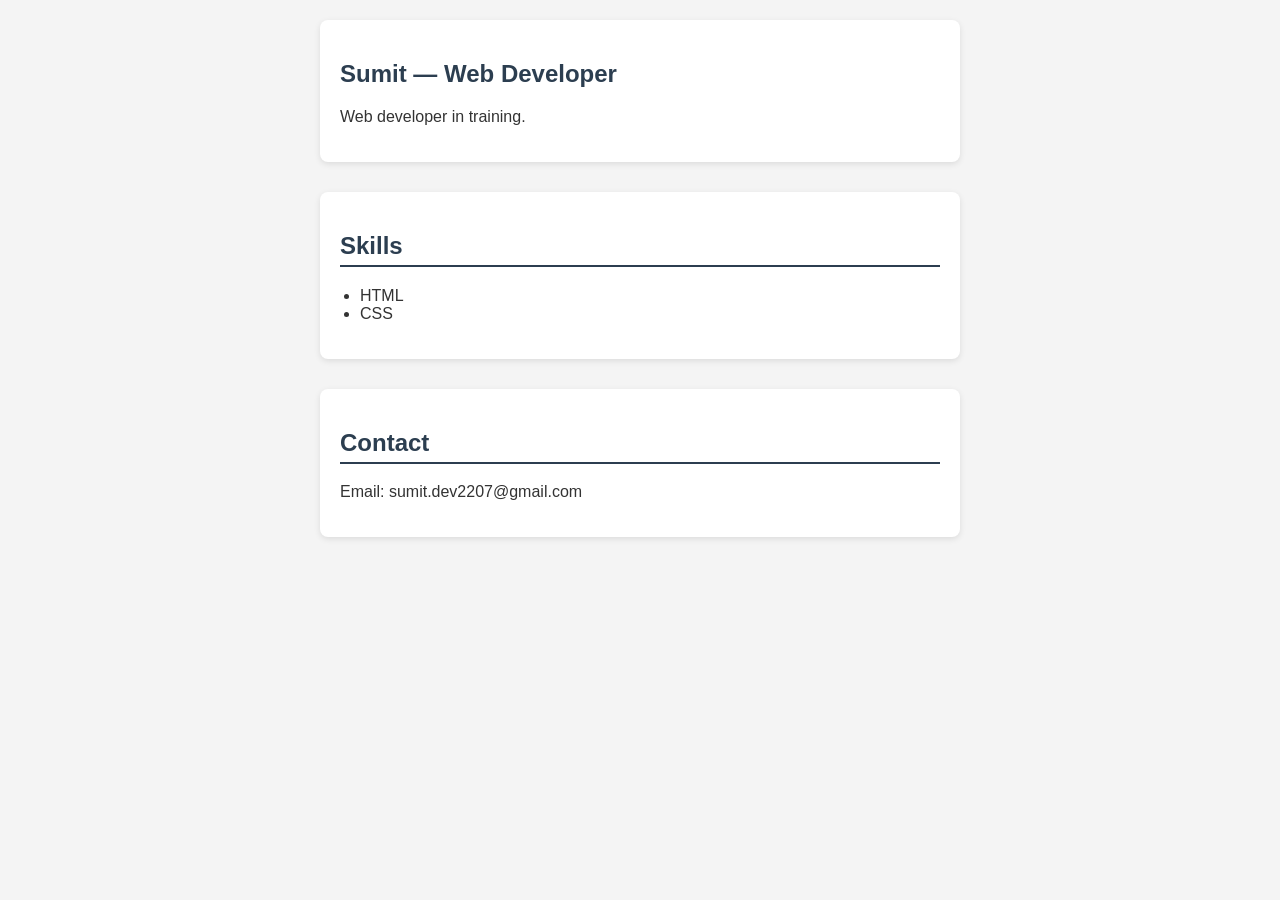
<file: index.html>
<!DOCTYPE html>
<html>

<head>
  <meta charset="UTF-8">
  <meta name="viewport" content="width=device-width, initial-scale=1">
  <title>Sumit | Portfolio</title>
  <link rel="stylesheet" href="style.css">
</head>

<body>
  <section id="about">
    <h1>Sumit — Web Developer</h1>
    <p>Web developer in training.</p>
  </section>
  <section id="skills">
    <h2>Skills</h2>
    <ul>
      <li>HTML</li>
      <li>CSS</li>
    </ul>
  </section>
  <section id="contact">
    <h2>Contact</h2>
    <p>Email: sumit.dev2207@gmail.com</p>
  </section>
  
</body>

</html>
</file>
<file: style.css>
body {
  font-family: Arial, sans-serif;
  margin: 0;
  padding: 20px;
  background-color: #f4f4f4;
  color: #333;
}

section {
  max-width: 600px;
  margin: 0 auto 30px auto;
  padding: 20px;
  background-color: #fff;
  border-radius: 8px;
  box-shadow: 0 2px 6px rgba(0,0,0,0.1);
}

h1 {
  color: #2c3e50;
}

h2 {
  color: #2c3e50;
  border-bottom: 2px solid #2c3e50;
  padding-bottom: 5px;
}

ul {
  padding-left: 20px;
}
</file>
<file: portfolio /style.css>
body {
  font-family: Arial, sans-serif;
  margin: 0;
  padding: 20px;
  background-color: #f4f4f4;
  color: #333;
}

section {
  max-width: 600px;
  margin: 0 auto 30px auto;
  padding: 20px;
  background-color: #fff;
  border-radius: 8px;
  box-shadow: 0 2px 6px rgba(0,0,0,0.1);
}

h1 {
  color: #2c3e50;
}

h2 {
  color: #2c3e50;
  border-bottom: 2px solid #2c3e50;
  padding-bottom: 5px;
}

ul {
  padding-left: 20px;
}
</file>
